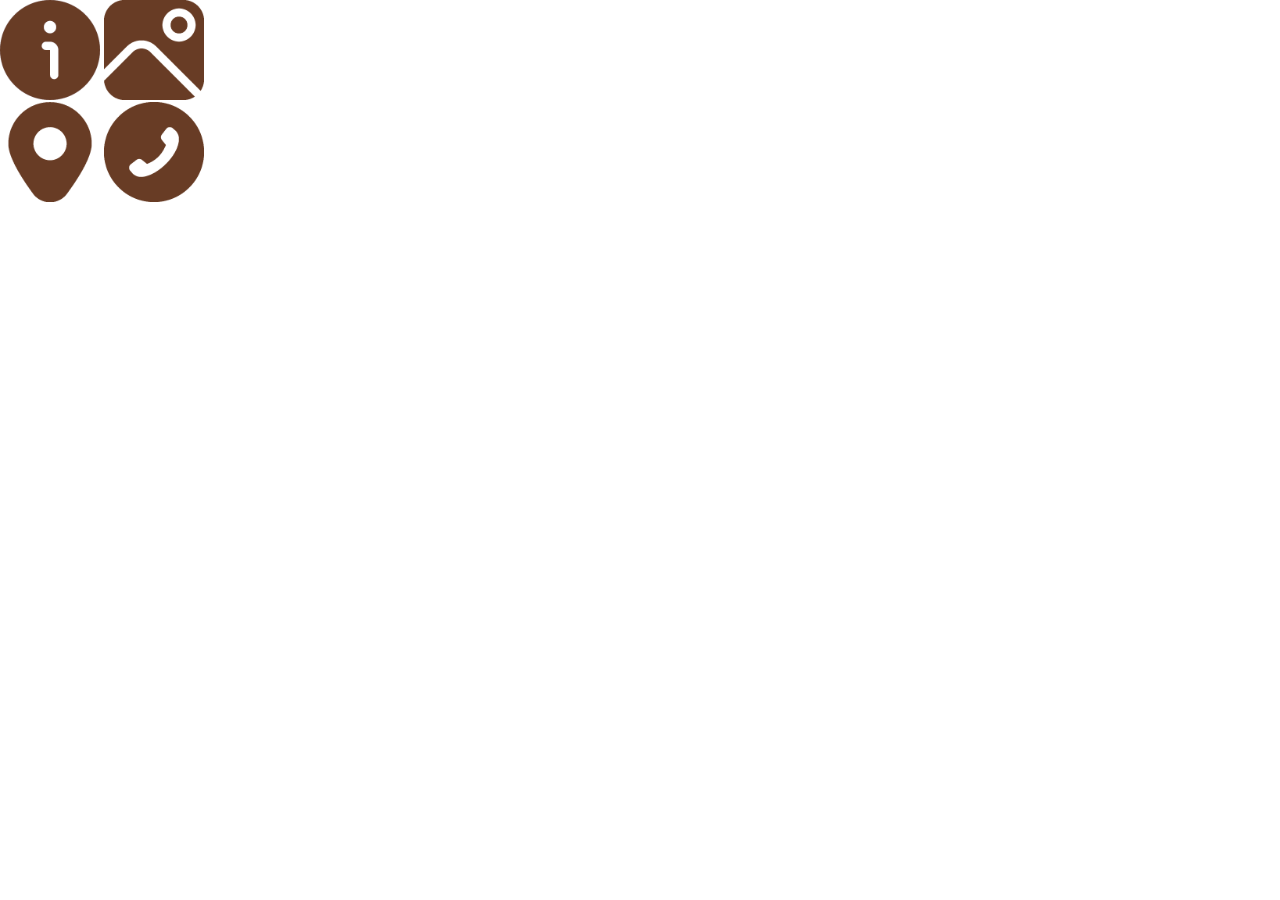
<file: index.html>
<!DOCTYPE html>
<html lang="uk">
  <head>
    <meta charset="UTF-8" />
    <meta name="viewport" content="width=device-width, initial-scale=1.0" />
    <title>Дизайнерське меню</title>
    <meta name="description" content="Картини на замовлення, ручної роботи" />
    <meta
      name="keywords"
      lang="uk"
      content="Картини, Замовлення, Ручна робота, Картини на замовлення, 
      Доставка картин, Придбати картину, Замовити картину, Nadin, картини Дніпро"
    />
    <meta name="description" lang="en" content="Pictures to order, handmade" />
    <meta name="robots" content="index, follow" />
    <meta http-equiv="Content-Type" content="text/html; charset=windows1251" />
    <link rel="stylesheet" href="./style.css" />
  </head>
  <body>
    <!-- desing menu -->
    <div class="pos">
      <a href="info.html" title="Перейти на інформаційну сторінку"
        ><img src="./images/info.png" alt="Інфо" width="100px"
      /></a>
      <a href="gallery.html" title="Переглянути галерею">
        <img src="./images/picture.png" alt="Галерея" width="100px" />
      </a>
      <br />
      <a href="lessons.html" title="Записатись на заняття">
        <img src="./images/marker.png" alt="Локація" width="100px" />
      </a>
      <a href="order.html" title="Оформити замовлення">
        <img
          src="./images/circle-phone-flip.png"
          alt="Оформити замовлення"
          width="100px"
        />
      </a>
    </div>
  </body>
</html>
</file>
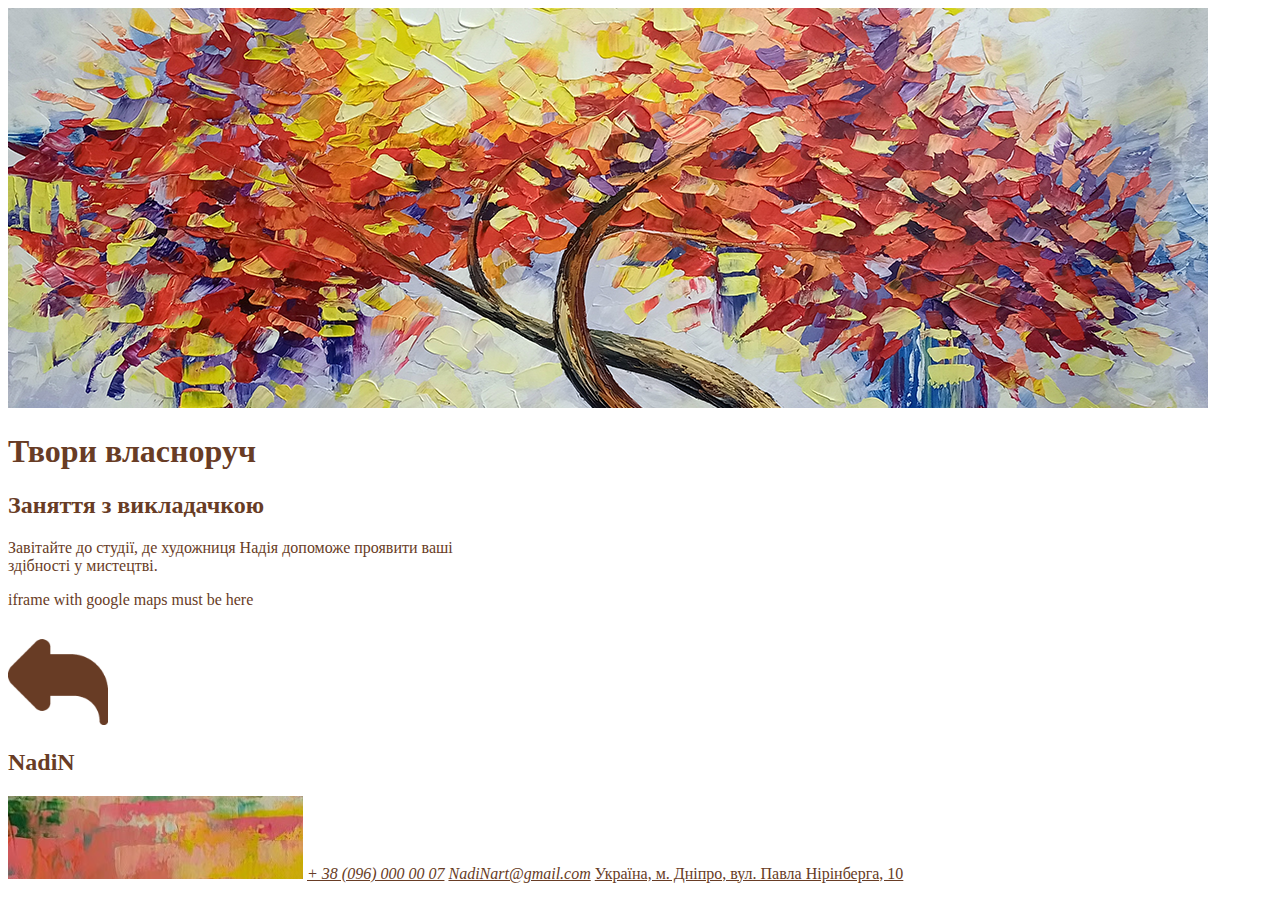
<file: lessons.html>
<!DOCTYPE html>
<html lang="en">
  <head>
    <meta charset="UTF-8" />
    <meta name="viewport" content="width=device-width, initial-scale=1.0" />
    <title>Заняття</title>
  </head>
  <body link="#683c25" alink="#683c25" vlink="#683c25" text="#683c25">
    <!-- header -->
    <img
      src="./images/lessons-background.jpg"
      width="1200px"
      height="400px"
      alt="picture with sakura"
    />
    <h1>Твори власноруч</h1>
    <!-- lessons -->
    <h2>Заняття з викладачкою</h2>
    <p>
      Завітайте до студії, де художниця Надія допоможе проявити ваші
      <br />здібності у мистецтві.
    </p>
    <!-- iframe -->
    <p>iframe with google maps must be here</p>
    <!-- return  -->
    <a href="index.html" title="На головну сторінку">
      <img src="./images/undo.png" alt="Стрілка назад" width="100px" />
    </a>
    <!-- footer -->
    <h2>NadiN</h2>
    <img src="./images/footer-decoration.png" alt="art footer decoration" />
    <a href="tel:+380960000007"><i>+ 38 (096) 000 00 07</i></a>
    <a href="mailto:NadiNart@gmail.com"><i>NadiNart@gmail.com</i></a>
    <a href="https://maps.app.goo.gl/LQeBobDStSp6v9aM7" target="_blank"
      >Україна, м. Дніпро, вул. Павла Нірінберга, 10</a
    >
  </body>
</html>
</file>
<file: style.css>
@import url(https://fonts.googleapis.com/css?family=Roboto+Slab:regular,600);
@import url(https://fonts.googleapis.com/css?family=Lato:regular,italic,700);
@import url(https://fonts.googleapis.com/css?family=Inspiration:regular);

*,
*::before,
*::after {
    margin: 0;
    padding: 0;
    border: none;
    box-sizing: border-box;
}

html,
body {
    height: 100%;
    min-width: 320px;
}

body {
    line-height: 1;
    font-family: Lato, sans-serif;
    color: #683c25;
}
a {
    text-decoration: none;
    color: #FFFFFF;
}
a:hover{
    text-decoration: underline;
}

h2{
    font-family: Roboto Slab, sans-serif;
    font-weight: 400;
}

li {
    list-style: none;
}

.wrapper {
    overflow: hidden;
    min-height: 100%;
    display: flex;
    flex-direction: column;
}

.main {
    flex: 1 1 auto;
}

[class*="__container"] {
    max-width: 1230px;
    /* збільшення на 30px, враховуючи padding справа та зліва*/
    margin: 0 auto;
    padding: 0px 15px;
} 

.title{
    font-family: Roboto Slab,
    sans-serif;
    color: #683c25;
    text-align: center;
    font-size: 44px;
    line-height: 1;
    font-weight: 600;
}
/* header */
.header {
    position: absolute;
    top: 0;
    left: 0;
    width: 100%;
    z-index: 50;
}
.header.fixed {
    position: fixed;
    top: 0;
    background: rgba(255, 255, 255, 0.9);
    /* box-shadow: 0 2px 5px rgba(0, 0, 0, 0.1); */
}

.header__container {
    padding-top: 5px;
    padding-bottom: 5px;
    display: flex;
    gap: 600px;
    align-items: center;
    min-height: 152px;
} 
@media (max-width: 991.98px){
    .header__container {
        gap: 350px;
    }
}
@media (max-width: 767.98px){
    .header__container {
        gap: 160px;
    }
}
@media (max-width: 479.98px) {
    .header__container {
        gap: 100px;
    }
}

.logo {
    font-family: Inspiration;
    font-size: 46px;
}

.menu {
    padding: 10px 15px 10px 0px;
}
.menu__list{
    display: flex;
    column-gap: 56px;
    row-gap: 10px;
    flex-wrap: wrap;
}

/* main */
.page__main{
        padding-top: 200px;
        padding-bottom: 152px;
        background-image: linear-gradient(to bottom, rgba(0, 0, 0, 0.65) 100%, rgba(0, 0, 0, 0) 100%),
        url('./images/main-background.jpg');
        background-repeat: no-repeat;
        background-position: center top;
        background-size: cover;
}
.main__content{
        width: 100%;
        max-width: 1288px;
        padding: 0 24px 0 148px;
}
@media (max-width: 767.98px) {
    .main__content {
        padding: 0 15px 0 15px;
    }
}
@media (max-width: 479.98px){
    .main__content {
        padding: 0 15px 0 15px;
    }
}
.main__title{
    color: #fef7ee;
    font-family: Roboto Slab, sans-serif;
    font-weight: 600;
    margin-bottom: 48px;
    font-size: 60px;
    line-height: 1;
}
@media (max-width: 479.98px) {
    .main__title{
        font-size: 46px;
    }
}

/* Advantages */
.advantages {
    background-color: #fef7ee;
    padding-top: 90px;
    padding-bottom: 90px;
}

.advantages__title {
    margin-bottom: 35px;
    margin-left: 60px;
}

.advantages__items {
    display: grid;
    grid-template-columns: repeat(3, auto);
    justify-content: space-between;
    gap: 30px;
    margin-bottom: 40px;
}

.item-advantages {
    display: grid;
    justify-items: center;
    padding: 40px;
    text-align: center;
}

.item-advantages__icon {
    display: flex;
    width: 200px;
    height: 200px;
    justify-content: center;
    align-items: center;
}

.item-advantages__icon:not(:last-child) {
    margin-bottom: 40px;
}

.item-advantages__title:not(:last-child) {
    margin-bottom: 12px;
}

.item-advantages__text {
    font-size: 14px;
    line-height: 1.5;
}

@media (max-width: 991.98px) {
    .advantages {
        padding-top: 50px;
        padding-bottom: 50px;
    }
    .advantages__title {
    margin-left: 0px;
    }
    .advantages__items {
        grid-template-columns: repeat(2, auto);
    }
    
}

@media (max-width: 767.98px) {
    .item-advantages {
        padding: 20px;
    }

    .advantages__items {
        justify-content: stretch;
        grid-template-columns: repeat(1, auto);
    }
}

/* footer */
.footer {
    background: #FFFFFF;
    padding-top: 80px;
    padding-bottom: 40px;
}

.body-footer {
    display: flex;
    gap: 50px;
}

.body-footer__column_full {
    flex: 1 1 auto;
}

.body-footer__logo {
    display: flex;
    color: #683c25;
    align-items: center;
}

.contacts-footer__item:not(:last-child) {
    margin-bottom: 20px;
}

.contacts-footer__link {
    color: #683c25;
    display: inline-block;
    line-height: 24px;
    font-family: Lato, sans-serif;
}

.contacts-footer__link:hover {
    text-decoration: underline;
}

.menu-footer {
    display: flex;
    gap: 120px;
    justify-content: center;
}

.menu-footer__title {
    text-transform: uppercase;
    color: #683c25;
    font-size: 18px;
    font-weight: 600;
    line-height: 27px;
    margin-bottom: 20px;
}

.item-ref{
    color: #683c25;
}
.menu-footer__item:not(:last-child) {
    margin-bottom: 16px;
}

.menu-footer__link {
    color: #683c25;
}

.menu-footer__link:hover {
    text-decoration: underline;
}

.social-footer__title {
    text-transform: uppercase;
    color: #683c25;
    font-size: 18px;
    font-weight: 600;
    line-height: 27px;
    margin-bottom: 12px;
}

.social-footer__items {
    display: flex;
    gap: 6px;
    align-items: center;
}

.footer__copy {
    padding-top: 80px;
    text-align: center;
}


@media (max-width: 991.98px) {
    .footer {
        padding-top: 30px;
        padding-bottom: 30px;
    }

    .body-footer {
        flex-wrap: wrap;
        justify-content: space-between;
    }

    .body-footer__column:first-child {
        flex: 1 1 100%;
    }

    .body-footer__column_full {
        flex: 0 1 50%;
    }

    .menu-footer {
        display: flex;
        gap: 50px;
        justify-content: space-between;
    }
}

@media (max-width: 767.98px) {
    .footer__copy {
        padding-top: 50px;
    }
}

/* GALLERY */
.gallery{
    padding-top: 152px;
}

.gallery-ref{
    color: #683c25;
}

.gallery-logo{
    color: #683c25;
}

.gallery__title{
    margin-bottom: 40px;
    font-size: 44px;
}
.gallery_text{
    margin-bottom: 40px;
}

.gallery__container{
    display: flex;
    gap: 40px;
    margin-bottom: 65px;
       
}
@media (max-width: 1249.98px) {
    .gallery__container {
        flex-wrap: wrap;
    }
}
@media (max-width: 991.98px){
    .gallery__container {
        flex-wrap: wrap;
    }
}
@media (max-width: 767.98px) {
    .galerry__column img{
        width: 280px;
        height: 180px;
    }
    .galerry__column video{
        width: 180px;
    }
}

/* lessons */
.page__create {
    padding-top: 200px;
    padding-bottom: 152px;
    background-image: linear-gradient(to bottom, rgba(0, 0, 0, 0.65) 100%, rgba(0, 0, 0, 0) 100%),
    url('./images/lessons-background.jpg');
    background-repeat: no-repeat;
    background-position: center top;
    background-size: cover;
}

.create__content {
    width: 100%;
    max-width: 1288px;
    padding: 0 24px 0 148px;
}

@media (max-width: 767.98px) {
    .create__content {
        padding: 0 15px 0 15px;
    }
}

@media (max-width: 479.98px) {
    .create__content {
        padding: 0 15px 0 15px;
    }
}

.create__title {
    color: #fef7ee;
    font-family: Roboto Slab, sans-serif;
    font-weight: 600;
    margin-bottom: 48px;
    font-size: 60px;
    line-height: 1;
    text-align: center;
}

.page__lessons{
    padding-top: 40px;
    padding-bottom: 10px;
    background-color: #fef7ee;
}

.lessons__container{
    display: flex;
    justify-content: space-between;
    flex-wrap: wrap;
}

.lessons__title{
    font-size: 32px;
    margin-bottom: 30px;
}
.lessons__map{
    display: flex;
    padding-top: 40px;
    padding-bottom: 40px;
    justify-content: center;
}
.map{
    width: 1200px;
    height: 450px;
}

@media (max-width: 899.98px){
    .page__lessons {
        padding-bottom: 40px;
    }
}
@media (max-width: 479.98px) {
    .create__title {
        font-size: 46px;
    }
}

.input__label {
  position: absolute;
}
.input__control {
    padding: 16px 42px;
    width: 400px;
    font-size: 16px;
    line-height: 1.17;
    border: 1px solid #683c25;
    border-radius: 8px;
    background-color: transparent;
    margin-bottom: 6px;
}
.input {
    position: relative;
    margin-bottom: 6px;

}
.input__label {
    position: absolute;
}
.input__control {
    padding: 16px 42px;
    width: 400px;
    font-size: 16px;
    line-height: 1.17;
    border: 1px solid #683c25;
    border-radius: 8px;
    background-color: transparent;
    color: #683c25;
}
input:focus {
    color:#c99524;
    border-color: #c99524;
    outline: none;
}
input::placeholder {
    color: #683c25;
    font-size: 16px;
}
input:focus::placeholder {
    color: #c99524;
}
.input-order-date{
    top: -20px;
}
.input-painting-quantity{
    margin-bottom: 20px;
}
input:focus::placeholder {
    color: #c99524;
}
input[type="radio"],
input[type="checkbox"] {
    accent-color: #683c25;
    color: #683c25;
}

input[type="radio"]:checked,
input[type="checkbox"]:checked {
    background-color: #c99524;
    border-color: #c99524;
}
.page__order {
    padding-top: 152px;
}

.order__form {
    display: flex;
    justify-content: center;
    flex-wrap: wrap;
}
.order__title {
    margin-bottom: 20px;
}
.order__text {
    margin-bottom: 40px;
}
.order__content {
    display: flex;
    justify-content: space-between;
    flex-wrap: wrap;
}
.order__image {
    width: 600px;
    height: 400px;
    border-radius: 30px;
    border: 6px solid #683c25;
    margin-top: 0px;
}
.file-upload-wrapper {
    position: relative;
    width: 400px;
}
.file-upload-input {
    width: 100%;
    height: 0;
    opacity: 0;
    position: absolute;
    top: 0;
    left: 0;
    z-index: -1;
}
.file-upload-label {
    display: block;
    width: 100%;
    padding: 16px 42px;
    font-size: 16px;
    line-height: 1.17;
    border: 1px solid #683c25;
    border-radius: 8px;
    background-color: transparent;
    color: #683c25;
    cursor: pointer;
    text-align: center;
}
.file-upload-label:hover {
    border-color: #c99524;
    color: #c99524;
}
input[type="date"] {
    color: #683c25;
    font-size: 16px;
}
input[type="date"]:focus {
    color: #c99524;
}
.hide-element{
    position: absolute;
    left: -10000px;
    top: auto;
    width: 1px;
    height: 1px;
    overflow: hidden;
}
.contact-section__form-field {
    margin-bottom: 24px;
}
.button{
    display: block;
    padding: 16px 32px;
    color: #fef7ee;
    background-color: #683c25;
    border-radius: 8px;
    cursor: pointer;
    font-weight: 600;
    transition: color .3s;
    margin-bottom: 20px;
}
.button:hover {
    background-color: #c99524;
}
.order__agree{
    font-size: 12px;
    margin-bottom: 20px;
}

@media (max-width: 1049.98px) {
    .order__image {
        width: 600px;
        height: 400px;
        border-radius: 30px;
        border: 6px solid #683c25;
        margin-top: 0px;
    }

    .order__content{
        justify-content: center;
    }

    .orders__texts{
        text-align: center;
    }
}
@media (max-width: 549.98px) {
    .order__image {
        display: none;
    }
    .painting__type{
        margin: 5px;
    }
    .order__agree {
        width: 80%;
    }

}
@media (max-width: 479.98px) {
    .input__control{
        width: 280px; 
        font-size: 14px;
    }
    .file-upload-label{
        width: 280px;
    }
        .order__content{
        justify-content: flex-start;
    }
    .radio-group{
        display: flex;
        align-items: center;
        flex-wrap: wrap;
        width: 50%;
    }

    
}

.paintings__container {
    display: flex;
    flex-direction: column;
    align-items: center;
    text-align: center;
}

.paintings__title{
    margin-bottom: 65px;
}
.paintings__items {
    display: flex;
    flex-wrap: wrap;
    justify-content: center;
}

.paintings__item-wrapper {
    position: relative;
    margin: 10px;
}

.paintings__item {
    display: block;
    max-width: 100%;
    height: auto;
}

.overlay {
    position: absolute;
    top: 0;
    left: 0;
    width: 100%;
    height: 100%;
    background: linear-gradient(0deg, rgba(104, 60, 37, 0.7), rgba(104, 60, 37, 0));
    /* background: linear-gradient(0deg, rgba(0, 0, 0, 0.7), rgba(0, 0, 0, 0)); */
    opacity: 0;
    transition: opacity 0.3s ease;
    display: flex;
    align-items: center;
    justify-content: center;
    text-align: center;
    color: white;
    font-size: 1.2em;
}

.paintings__item-wrapper:hover .overlay {
    opacity: 1;
}

.overlay__text {
    padding: 10px;
}

@media (min-width: 768px) {
    .paintings__items {
        justify-content: space-between;
    }

    .paintings__item-wrapper {
        flex: 1 1 calc(50% - 20px);
    }
}

@media (max-width: 767px) {
    .paintings__item-wrapper {
        flex: 1 1 100%;
    }
}

.like__title{
    font-weight: 400;
    margin-bottom: 30px;
    margin-top: 30px;
    font-size: 30px;
}

.like__button{
    width: 250px;
}
.like__conatiner{
    display: flex;
    flex-direction: column;
    align-items: center;
}
</file>
